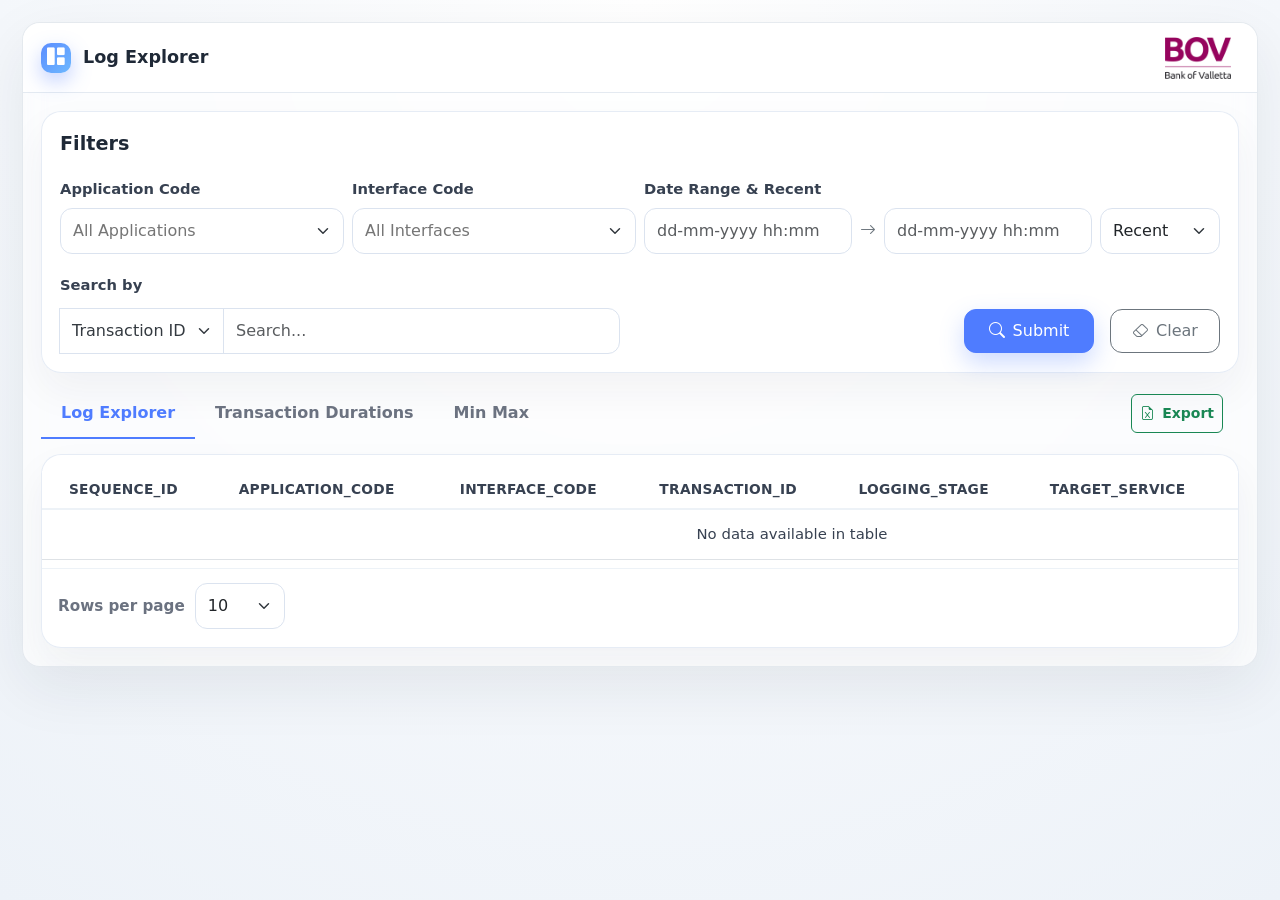
<file: frontend/src/index.html>
<!doctype html>
<html lang="en">
  <head>
    <meta charset="UTF-8" />
    <meta name="viewport" content="width=device-width, initial-scale=1.0" />
    <title>Log Explorer</title>

    <link href="assets/vendor/bootstrap/bootstrap.min.css" rel="stylesheet" />
    <link
      href="assets/vendor/bootstrap-icons/bootstrap-icons.css"
      rel="stylesheet"
    />
    <link
      href="assets/vendor/tom-select/tom-select.bootstrap5.min.css"
      rel="stylesheet"
    />
    <link
      href="assets/vendor/datatables/dataTables.bootstrap5.min.css"
      rel="stylesheet"
    />
    <link rel="stylesheet" href="assets/vendor/flatpickr/flatpickr.min.css" />
    <link rel="stylesheet" href="assets/css/styles.css" />
  </head>
  <body>
    <div class="app-shell">
      <div class="window-frame">
        <header class="topbar">
          <div class="title">
            <span class="logo-dot">
              <i class="bi bi-grid-1x2-fill"></i>
            </span>
            <span>Log Explorer</span>
          </div>

          <div
            class="d-flex align-items-center gap-3 w-100 justify-content-end flex-wrap"
          >
            <!-- <div class="search-box">
              <i class="bi bi-search text-secondary"></i>
              <input id="globalSearch" type="text" placeholder="Search..." />
            </div> -->
            <div class="pe-2" title="admin">
              <img src="assets/images/bov-logo.png" alt="logo" height="42" />
            </div>
          </div>
        </header>

        <main class="content">
          <section class="panel">
            <div class="panel-title">Filters</div>

            <form id="filterForm" autocomplete="off">
              <div class="row g-2 align-items-end">
                <div class="col-12 col-lg-3">
                  <label class="section-label" for="applicationName"
                    >Application Code</label
                  >
                  <select id="applicationName" class="form-select"></select>
                </div>

                <div class="col-12 col-lg-3">
                  <label class="section-label" for="interfaceName"
                    >Interface Code</label
                  >
                  <select
                    id="interfaceName"
                    class="form-select"
                    multiple
                  ></select>
                </div>

                <div class="col-12 col-lg-6">
                  <label class="section-label">Date Range & Recent</label>
                  <div
                    class="d-flex gap-2 align-items-center flex-nowrap date-range-group"
                  >
                    <input
                      id="dateFrom"
                      type="text"
                      class="form-control date-input datetime-picker"
                      placeholder="dd-mm-yyyy hh:mm"
                      inputmode="numeric"
                      autocomplete="off"
                    />
                    <i
                      class="bi bi-arrow-right text-secondary flex-shrink-0"
                    ></i>
                    <input
                      id="dateTo"
                      type="text"
                      class="form-control date-input datetime-picker"
                      placeholder="dd-mm-yyyy hh:mm"
                      inputmode="numeric"
                      autocomplete="off"
                    />
                    <div class="recent-range-wrap">
                      <select id="recentRange" class="form-select">
                        <option value="">Recent</option>
                        <option value="15">15 mins</option>
                        <option value="60">1 hour</option>
                        <option value="1440">24 hours</option>
                        <option value="10080">7 days</option>
                      </select>
                    </div>
                  </div>
                </div>
              </div>

              <div class="row mt-3 g-1 align-items-end">
                <label class="section-label">Search by</label>
                <div
                  class="search-action-container d-flex align-items-center justify-content-between gap-2 flex-nowrap"
                >
                  <div class="d-flex align-items-center flex-grow-1">
                    <div class="input-group search-group">
                      <select id="searchType" class="form-select border-end-0">
                        <option value="transactionId">Transaction ID</option>
                        <option value="loggedMessage">Logged Message</option>
                      </select>
                      <input
                        type="text"
                        id="searchKeyword"
                        class="form-control"
                        placeholder="Search..."
                      />
                    </div>
                  </div>

                  <div class="d-flex align-items-center gap-4">
                    <div
                      id="summaryDisplay"
                      class="d-flex align-items-center gap-4"
                    >
                      <div class="stat-pill success-stat">
                        Success: <span id="successCount">0</span>
                      </div>
                      <div class="stat-pill error-stat">
                        Errors: <span id="errorCount">0</span>
                      </div>
                      <div class="unique-stat">
                        Unique: <span id="uniqueCount">0</span>
                      </div>
                    </div>

                    <div class="btn-group-actions d-flex gap-3">
                      <button
                        id="submitBtn"
                        type="submit"
                        class="btn btn-primary px-3"
                      >
                        <i class="bi bi-search me-2"></i>Submit
                      </button>
                      <button
                        id="clearBtn"
                        type="button"
                        class="btn btn-outline-secondary px-3"
                      >
                        <i class="bi bi-eraser me-2"></i>Clear
                      </button>
                    </div>
                  </div>
                </div>
              </div>
            </form>
          </section>

          <div class="d-flex justify-content-between align-items-center mb-3">
            <ul class="nav nav-tabs border-0 mt-3" id="logTabs" role="tablist">
              <li class="nav-item">
                <button
                  class="nav-link active fw-bold"
                  data-bs-toggle="tab"
                  data-bs-target="#explorerTab"
                  type="button"
                  data-type="EXPLORER"
                >
                  Log Explorer
                </button>
              </li>
              <li class="nav-item">
                <button
                  class="nav-link fw-bold"
                  data-bs-toggle="tab"
                  data-bs-target="#durationTab"
                  type="button"
                  data-type="DURATION"
                >
                  Transaction Durations
                </button>
              </li>
              <li class="nav-item">
                <button
                  class="nav-link fw-bold"
                  data-bs-toggle="tab"
                  data-bs-target="#minmaxTab"
                  type="button"
                  data-type="MINMAX"
                >
                  Min Max
                </button>
              </li>
            </ul>
            <div id="exportContainer" class="pe-3 mt-3">
              <button
                id="exportExcelBtn"
                class="btn btn-outline-success btn-sm d-flex align-items-center gap-2 py-2 export"
                title="Export to CSV"
              >
                <i class="bi bi-file-earmark-excel"></i> Export
              </button>
            </div>
          </div>

          <section class="table-wrap mt-3">
            <div id="tableLoader" class="table-loader-overlay">
              <div class="loader"></div>
            </div>
            <div class="table-scroll-shell">
              <table
                id="logsTable"
                class="table table-hover align-middle mb-0 w-100"
              >
                <thead></thead>
                <tbody id="logsTableBody"></tbody>
              </table>
            </div>

            <div class="table-bottom">
              <!-- <div class="entries" id="entriesText">
                Showing 0-0 of 0 entries
              </div> -->
              <div class="pager" id="pager"></div>
            </div>
          </section>
        </main>
      </div>
    </div>

    <div class="modal fade" id="detailModal" tabindex="-1" aria-hidden="true">
      <div class="modal-dialog modal-lg modal-dialog-centered">
        <div class="modal-content">
          <div
            class="modal-header border-0 pb-0 justify-content-between align-items-center"
          >
            <h5 class="modal-title fw-bold">Log Message</h5>
            <div class="d-flex gap-3 align-items-center fs-5">
              <button id="copyBtn" class="btn btn-sm btn-primary">
                <i class="bi bi-clipboard"></i> Copy
              </button>
              <button
                type="button"
                class="btn-close"
                data-bs-dismiss="modal"
                aria-label="Close"
              ></button>
            </div>
          </div>
          <div class="modal-body">
            <div class="detail-container p-3 bg-light rounded">
              <pre id="modalContent" class="mb-0"></pre>
            </div>
          </div>
        </div>
      </div>
    </div>

    <div class="modal fade" id="chartModal" tabindex="-1" aria-hidden="true">
      <div class="modal-dialog modal-xl modal-dialog-centered">
        <div class="modal-content">
          <div class="modal-header border-0">
            <h5 class="modal-title fw-bold">
              Performance Trend:
              <span id="chartInterfaceTitle" class="text-primary"></span>
            </h5>

            <button
              type="button"
              class="btn-close"
              data-bs-dismiss="modal"
              aria-label="Close"
            ></button>
          </div>

          <div class="modal-body">
            <div class="row g-3 mb-4 p-3 bg-light rounded mx-0 align-items-end">
              <div class="col-md-3">
                <label class="form-label small fw-bold">From Time</label>
                <input
                  type="text"
                  id="chartDateFrom"
                  class="form-control form-control-sm datetime-picker"
                  placeholder="dd-mm-yyyy hh:mm"
                  inputmode="numeric"
                  autocomplete="off"
                />
              </div>

              <div class="col-md-3">
                <label class="form-label small fw-bold">To Time</label>
                <input
                  type="text"
                  id="chartDateTo"
                  class="form-control form-control-sm datetime-picker"
                  placeholder="dd-mm-yyyy hh:mm"
                  inputmode="numeric"
                  autocomplete="off"
                />
              </div>

              <div class="col-md-3">
                <label class="form-label small fw-bold">Interval</label>
                <select id="chartInterval" class="form-select form-select-sm">
                  <option value="10min">10 min</option>
                  <option value="1hr">1 hr</option>
                  <option value="2hr">2 hr</option>
                </select>
              </div>

              <div class="col-md-3">
                <button
                  id="updateChartBtn"
                  class="btn btn-primary btn-sm w-100"
                >
                  <i class="bi bi-arrow-clockwise"></i> Update Trend
                </button>
              </div>
            </div>

            <div class="chart-area">
              <div id="chartStateMessage" class="chart-state-message">
                <div class="empty-state">
                  <i class="bi bi-graph-down fs-1"></i>
                  <div id="chartStateTitle" class="fw-semibold"></div>
                  <small id="chartStateSub"></small>
                </div>
              </div>

              <canvas id="interfaceChart"></canvas>
            </div>
          </div>
        </div>
      </div>
    </div>

    <script src="assets/vendor/jquery/jquery-3.7.1.min.js"></script>
    <script src="assets/vendor/bootstrap/bootstrap.bundle.min.js"></script>
    <script src="assets/vendor/datatables/dataTables.min.js"></script>
    <script src="assets/vendor/datatables/dataTables.bootstrap5.min.js"></script>
    <script src="assets/vendor/tom-select/tom-select.complete.min.js"></script>
    <script src="assets/vendor/flatpickr/flatpickr.min.js"></script>
    <script src="assets/vendor/chartjs/chart.min.js"></script>

    <script src="assets/js/table.js"></script>
    <script src="assets/js/data-fetch.js"></script>
    <script src="assets/js/app.js"></script>
  </body>
</html>
</file>
<file: frontend/src/assets/css/styles.css>
:root {
  --bg: #f4f7fb;
  --card: #ffffff;
  --border: #e8edf4;
  --text: #1f2937;
  --muted: #6b7280;
  --primary: #4f7cff;
  --primary-dark: #3d68eb;
  --success-bg: #e7f7ec;
  --success-text: #177245;
  --danger-bg: #fde8e8;
  --danger-text: #c0392b;
  --warn-bg: #fff4db;
  --warn-text: #a66b00;
  --scroll-track: #eef2f7;
  --scroll-thumb: #c3ccda;
  --scroll-thumb-hover: #9fb3d9;
}


* {
  box-sizing: border-box;
}

html,
body {
  min-height: 100%;
}

body {
  margin: 0;
  background: radial-gradient(
    circle at top,
    #ffffff 0%,
    var(--bg) 58%,
    #edf2f8 100%
  );
  color: var(--text);
  font-family:
    Inter,
    system-ui,
    -apple-system,
    BlinkMacSystemFont,
    "Segoe UI",
    sans-serif;
}

.app-shell {
  min-height: 100vh;
  padding: 22px;
}

.window-frame {
  max-width: 1500px;
  margin: 0 auto;
  border: 1px solid rgba(160, 174, 192, 0.25);
  border-radius: 18px;
  overflow: hidden;
  background: rgba(255, 255, 255, 0.65);
  box-shadow: 0 20px 60px rgba(31, 41, 55, 0.08);
  backdrop-filter: blur(10px);
}

.topbar {
  min-height: 70px;
  display: flex;
  align-items: center;
  justify-content: space-between;
  gap: 16px;
  padding: 0 18px;
  border-bottom: 1px solid rgba(226, 232, 240, 0.9);
  background: rgba(255, 255, 255, 0.8);
}

.topbar .title {
  display: flex;
  align-items: center;
  gap: 12px;
  font-weight: 700;
  font-size: 1.1rem;
  white-space: nowrap;
}

.logo-dot {
  width: 30px;
  height: 30px;
  border-radius: 10px;
  background: linear-gradient(135deg, #5c8dff 0%, #6db8ff 100%);
  display: inline-flex;
  align-items: center;
  justify-content: center;
  color: #fff;
  box-shadow: 0 8px 20px rgba(79, 124, 255, 0.35);
}

.search-box {
  width: min(380px, 45vw);
  background: #fff;
  border: 1px solid var(--border);
  border-radius: 14px;
  padding: 10px 14px;
  display: flex;
  align-items: center;
  gap: 10px;
}

.search-box input {
  border: none;
  outline: none;
  width: 100%;
  font-size: 0.98rem;
  background: transparent;
}

.user-chip {
  width: 38px;
  height: 38px;
  border-radius: 50%;
  background: linear-gradient(135deg, #111827, #6b7280);
  overflow: hidden;
  border: 2px solid #fff;
  box-shadow: 0 6px 18px rgba(17, 24, 39, 0.15);
  flex: 0 0 auto;
  display: flex;
  align-items: center;
  justify-content: center;
}

.user-avatar {
  width: 100%;
  height: 100%;
  object-fit: cover;
  display: block;
}

.content {
  padding: 18px;
}

.panel {
  background: rgba(255, 255, 255, 0.92);
  border: 1px solid rgba(229, 235, 245, 0.95);
  border-radius: 20px;
  box-shadow: 0 18px 40px rgba(30, 41, 59, 0.05);
  padding: 18px;
}

.panel-title {
  font-size: 1.2rem;
  font-weight: 700;
  margin-bottom: 18px;
}

.section-label {
  font-size: 0.92rem;
  font-weight: 600;
  color: #374151;
  margin-bottom: 8px;
}

.form-control,
.form-select {
  border-radius: 12px;
  border-color: #dbe3ef;
  min-height: 46px;
  box-shadow: none;
}

.form-control:focus,
.form-select:focus {
  border-color: rgba(79, 124, 255, 0.45);
  box-shadow: 0 0 0 0.2rem rgba(79, 124, 255, 0.12);
}

.btn-primary {
  background: var(--primary);
  border-color: var(--primary);
  border-radius: 12px;
  min-width: 130px;
  min-height: 44px;
  box-shadow: 0 10px 24px rgba(79, 124, 255, 0.28);
}

.btn-primary:hover {
  background: var(--primary-dark);
  border-color: var(--primary-dark);
}

.btn-outline-secondary {
  border-radius: 12px;
  min-width: 110px;
  min-height: 44px;
}

.datetime-picker,
.flatpickr-alt-input {
  width: 100%;
}

.flatpickr-alt-input[readonly] {
  background-color: #fff;
  cursor: pointer;
}

.flatpickr-calendar {
  z-index: 2000;
}

/* =========================================
   Flatpickr Custom Theme
========================================= */

.flatpickr-day.selected,
.flatpickr-day.startRange,
.flatpickr-day.endRange,
.flatpickr-day.selected:hover,
.flatpickr-day.startRange:hover,
.flatpickr-day.endRange:hover {
  background: #4f7cff !important;
  border-color: #4f7cff !important;
  color: #fff !important;
}

.flatpickr-day.today {
  border-color: #4f7cff;
}

.flatpickr-day.today:hover {
  background: #4f7cff;
  color: #fff;
}

.flatpickr-time input:hover,
.flatpickr-time .flatpickr-am-pm:hover,
.flatpickr-time input:focus,
.flatpickr-time .flatpickr-am-pm:focus {
  background: rgba(79, 124, 255, 0.12);
}

.table-wrap {
  position: relative; /* positionrelative for loader */
  margin-top: 18px;
  background: rgba(255, 255, 255, 0.96);
  border: 1px solid rgba(229, 235, 245, 0.95);
  border-radius: 20px;
  box-shadow: 0 18px 40px rgba(30, 41, 59, 0.05);
}

.table {
  margin-bottom: 0;
  vertical-align: middle;
}

.table thead th {
  background: #fafbfd;
  color: #374151;
  font-size: 0.86rem;
  letter-spacing: 0.02em;
  text-transform: uppercase;
  border-bottom: 1px solid #edf2f7;
  white-space: nowrap;
}

.table tbody td {
  font-size: 0.93rem;
  color: #374151;
  border-top: 1px solid #edf2f7;
  vertical-align: middle;
}

.badge-soft-success,
.badge-soft-danger,
.badge-soft-warning {
  padding: 0.45rem 0.7rem;
  border-radius: 999px;
  font-weight: 700;
  font-size: 0.8rem;
  display: inline-flex;
  align-items: center;
  gap: 6px;
}

.badge-soft-success {
  background: var(--success-bg);
  color: var(--success-text);
}

.badge-soft-danger {
  background: var(--danger-bg);
  color: var(--danger-text);
}

.badge-soft-warning {
  background: var(--warn-bg);
  color: var(--warn-text);
}

.status-link {
  color: #4f7cff;
  text-decoration: none;
  font-weight: 600;
}

.muted {
  color: var(--muted);
}

.table-bottom {
  display: flex;
  align-items: center;
  justify-content: space-between;
  gap: 12px;
  padding: 14px 16px 18px;
  border-top: 1px solid #edf2f7;
  flex-wrap: wrap;
}

.entries {
  color: var(--muted);
  font-size: 0.95rem;
}

.page-size-control {
  display: flex;
  align-items: center;
  gap: 10px;
  flex-wrap: wrap;
}

.page-size-label {
  color: var(--muted);
  font-size: 0.95rem;
  font-weight: 600;
}

.page-size-select {
  width: auto;
  min-width: 90px;
}

.pager {
  display: flex;
  align-items: center;
  gap: 6px;
  flex-wrap: wrap;
}

.pager button {
  min-width: 42px;
  height: 38px;
  border: 1px solid #dbe3ef;
  background: #fff;
  color: #374151;
  border-radius: 10px;
  padding: 0 12px;
  font-weight: 600;
  cursor: pointer;
  transition: all 0.2s ease;
}

.pager button:hover:not(:disabled) {
  border-color: #b9c7dd;
  background: #f8fbff;
}

.pager button.active {
  background: var(--primary);
  color: #fff;
  border-color: var(--primary);
  opacity: 1;
  box-shadow: 0 10px 24px rgba(79, 124, 255, 0.28);
}

.pager button:disabled:not(.active) {
  opacity: 0.5;
  cursor: not-allowed;
  pointer-events: none;
}

.pager button.active:disabled {
  opacity: 1;
  cursor: default;
  pointer-events: none;
}

.pager-ellipsis {
  min-width: 28px;
  height: 38px;
  display: inline-flex;
  align-items: center;
  justify-content: center;
  color: var(--muted);
  font-weight: 700;
}

.mini-avatar {
  width: 24px;
  height: 24px;
  border-radius: 50%;
  margin-right: 8px;
  vertical-align: middle;
  object-fit: cover;
  border: 1px solid #e5e7eb;
}

.pill-filter {
  display: flex;
  align-items: center;
  gap: 10px;
  margin-top: 10px;
}

.pill-filter .form-select {
  width: 220px;
}

.fixed-width {
  width: 100%;
  max-width: 220px; /* match your date range width */
}

.date-range-group {
  width: 100%;
  min-width: 0;
  display: flex;
  align-items: center;
  flex-wrap: nowrap;
  gap: 8px;
}

.date-range-group .date-input {
  flex: 1 1 0;
  min-width: 0;
}

.recent-range-wrap {
  flex: 0 1 120px;
  min-width: 80px;
}

#recentRange {
  width: 100%;
}

.dataTables_wrapper .dataTables_info,
.dataTables_wrapper .dataTables_length,
.dataTables_wrapper .dataTables_filter,
.dataTables_wrapper .dataTables_paginate {
  display: none !important;
}

/* Modal styling */
#detailModal .modal-content {
  border-radius: 20px;
  border: none;
  box-shadow: 0 20px 60px rgba(31, 41, 55, 0.15);
}

#detailModal .detail-container {
  background: #f9fafb;
  padding: 1.5rem;
  border-radius: 12px;
  position: relative;
  border: 1px solid var(--border);
}

#detailModal pre {
  margin: 0;
  white-space: pre-wrap;
  word-break: break-all;
  font-family: "SFMono-Regular", Consolas, "Liberation Mono", Menlo, monospace;
  font-size: 0.9rem;
  color: var(--text);
  max-height: 400px;
  overflow-y: auto;
}

.modal-header {
  display: flex;
  justify-content: space-between;
  padding-right: 30px;
  padding-left: 30px;
}

.model-nav {
  display: flex;
  justify-content: center;
  align-items: center;
  gap: 30px;
}

/* Fixed table layout */
#logsTable {
  table-layout: fixed;
  min-width: 1500px;
}

/* Base cells */
#logsTable th,
#logsTable td {
  overflow: hidden;
  vertical-align: middle;
  text-align: center;
  padding: 0.85rem 0.9rem;
}

/* 1. Sequence ID */
#logsTable th:nth-child(1),
#logsTable td:nth-child(1) {
  width: 120px;
  min-width: 120px;
  text-align: center;
  white-space: nowrap;
  font-variant-numeric: tabular-nums;
}

/* 2. Interface Code */
#logsTable th:nth-child(2),
#logsTable td:nth-child(2) {
  width: 180px;
  min-width: 180px;
}

/* 3. Application Code */
#logsTable th:nth-child(3),
#logsTable td:nth-child(3) {
  width: 180px;
  min-width: 180px;
}

/* 4. Transaction ID */
/* #logsTable th:nth-child(4), */
#logsTable td:nth-child(4) {
  width: 260px;
  min-width: 260px;
  /* text-align: left; */
  vertical-align: top;
}

.txn-id-wrap {
  display: block;
  width: 100%;
  white-space: normal;
  overflow-wrap: anywhere;
  word-break: break-word;
  line-height: 1.35;
  /* font-family: "SFMono-Regular", Consolas, "Liberation Mono", Menlo, monospace; */
  font-size: 0.88rem;
}

/* 5. Logging Stage */
#logsTable th:nth-child(5),
#logsTable td:nth-child(5) {
  width: 160px;
  min-width: 160px;
}

/* 6. Target Service */
#logsTable th:nth-child(6),
#logsTable td:nth-child(6) {
  width: 180px;
  min-width: 180px;
}

/* 7. Log Time */
#logsTable th:nth-child(7),
#logsTable td:nth-child(7) {
  width: 190px;
  min-width: 190px;
  white-space: nowrap;
}

/* 8. Logged Message */
/* #logsTable th:nth-child(8), */
#logsTable td:nth-child(8) {
  width: 420px;
  min-width: 420px;
  text-align: left;
}

.seq-id {
  display: inline-block;
  min-width: 72px;
  text-align: center;
  font-weight: 600;
  font-variant-numeric: tabular-nums;
}

/* ===== Duration Table Styling ===== */

.duration-view #logsTable th:nth-child(1),
.duration-view #logsTable td:nth-child(1) {
  width: 180px;
}

.duration-view #logsTable th:nth-child(2),
.duration-view #logsTable td:nth-child(2) {
  width: 180px;
}

.duration-view #logsTable th:nth-child(3),
.duration-view #logsTable td:nth-child(3) {
  width: 260px;
  text-align: left;
}

.duration-view #logsTable th:nth-child(4),
.duration-view #logsTable td:nth-child(4) {
  width: 160px;
}

.duration-view #logsTable th:nth-child(5),
.duration-view #logsTable td:nth-child(5),
.duration-view #logsTable th:nth-child(6),
.duration-view #logsTable td:nth-child(6) {
  width: 190px;
}

.duration-view #logsTable th:nth-child(7),
.duration-view #logsTable td:nth-child(7) {
  width: 120px;
}

/* ===== MINMAX Table Styling ===== */
.minmax-view #logsTable {
  table-layout: fixed;
  width: 100%;
  min-width: 0;
}

.minmax-view #logsTable th,
.minmax-view #logsTable td {
  text-align: center;
  vertical-align: middle;
}

.minmax-view #logsTable th:nth-child(1),
.minmax-view #logsTable td:nth-child(1),
.minmax-view #logsTable th:nth-child(2),
.minmax-view #logsTable td:nth-child(2),
.minmax-view #logsTable th:nth-child(3),
.minmax-view #logsTable td:nth-child(3),
.minmax-view #logsTable th:nth-child(4),
.minmax-view #logsTable td:nth-child(4),
.minmax-view #logsTable th:nth-child(5),
.minmax-view #logsTable td:nth-child(5) {
  width: 120px;
  min-width: 120px;
  text-align: center;
  white-space: nowrap;
  font-variant-numeric: tabular-nums;
}

.truncate-cell {
  display: block;
  width: 100%;
  max-width: 100%;
  white-space: nowrap;
  overflow: hidden;
  text-overflow: ellipsis;
  cursor: pointer;
  padding: 4px 0;
  text-align: left;
  line-height: 1.4;
  transition: color 0.2s ease;
}

.truncate-cell:hover {
  color: var(--primary);
  text-decoration: underline;
}

/* Table scroll */
.table-scroll-shell {
  width: 100%;
}

.dataTables_wrapper .dataTables_scroll {
  width: 100%;
}

.dataTables_wrapper .dataTables_scrollBody {
  overflow-x: auto !important;
  overflow-y: hidden !important;
  -webkit-overflow-scrolling: touch;
}

.dataTables_wrapper .dataTables_scrollHead,
.dataTables_wrapper .dataTables_scrollFoot {
  overflow: hidden !important;
}

.table-scroll-shell,
.dataTables_wrapper .dataTables_scrollBody,
#detailModal pre {
  scrollbar-gutter: stable;
}

@supports (scrollbar-width: thin) {
  .table-scroll-shell,
  .dataTables_wrapper .dataTables_scrollBody,
  #detailModal pre {
    scrollbar-width: thin;
    scrollbar-color: var(--scroll-thumb) var(--scroll-track);
  }
}

.table-scroll-shell::-webkit-scrollbar,
.dataTables_wrapper .dataTables_scrollBody::-webkit-scrollbar,
#detailModal pre::-webkit-scrollbar {
  height: 8px;
  width: 8px;
}

.table-scroll-shell::-webkit-scrollbar-track,
.dataTables_wrapper .dataTables_scrollBody::-webkit-scrollbar-track,
#detailModal pre::-webkit-scrollbar-track {
  background: var(--scroll-track);
  border-radius: 10px;
}

.table-scroll-shell::-webkit-scrollbar-thumb,
.dataTables_wrapper .dataTables_scrollBody::-webkit-scrollbar-thumb,
#detailModal pre::-webkit-scrollbar-thumb {
  background: var(--scroll-thumb);
  border-radius: 10px;
}

.table-scroll-shell::-webkit-scrollbar-thumb:hover,
.dataTables_wrapper .dataTables_scrollBody::-webkit-scrollbar-thumb:hover,
#detailModal pre::-webkit-scrollbar-thumb:hover {
  background: var(--scroll-thumb-hover);
}

@media (max-width: 992px) {
  .search-box {
    width: 100%;
  }

  .topbar {
    height: auto;
    padding: 14px 16px;
    flex-wrap: wrap;
  }

  .content {
    padding: 14px;
  }

  .pill-filter .form-select {
    width: 100%;
  }

  .table-bottom {
    align-items: flex-start;
  }

  .page-size-control {
    width: 100%;
  }
}

/* Base styling for the pill badge */
.badge-pill-custom {
  display: inline-block;
  padding: 4px 16px;
  border-radius: 50px;
  font-weight: 700;
  font-size: 11px;
  text-align: center;
  min-width: 85px;
  text-transform: uppercase;
  letter-spacing: 0.05em;
  box-shadow: 0 2px 4px rgba(0, 0, 0, 0.05);
}

/* Success style: Light green background with Dark green text */
.badge-pill-success {
  background-color: #d1e7dd;
  border: 1px solid #a3cfbb;
  color: #0f5132 !important; /* Deep Green Font */
}

/* Danger style: Light red background with Dark red text */
.badge-pill-danger {
  background-color: #f8d7da;
  border: 1px solid #f1aeb5;
  color: #842029 !important; /* Deep Red Font */
}

.stat-pill {
  display: flex;
  align-items: center;
  padding: 5px 12px;
  border-radius: 50px;
  font-size: 13px;
  font-weight: 600;
  white-space: nowrap; /* Prevents wrapping to a second line */
}

/* Tonal Success Style */
.success-stat {
  background-color: #d1e7dd;
  color: #0f5132;
  border: 1px solid #a3cfbb;
}

/* Tonal Error Style */
.error-stat {
  background-color: #f8d7da;
  color: #842029;
  border: 1px solid #f1aeb5;
}

.hidden-summary {
  display: none !important;
}

#summaryDisplay div {
  font-size: 14px;
}

#summaryDisplay span {
  margin-left: 5px;
  font-weight: 800; /* Makes the number stand out */
}

/* Container to force single line */
.search-action-container {
  background: #ffffff;
  /* padding: 10px; */
  border-radius: 8px;
  /* border: 1px solid var(--border); */
}

.search-group {
  max-width: 560px; /* Adjust based on your preference */
}

/* Matching the "Beautiful" Pill look from before */
.stat-pill {
  display: flex;
  align-items: center;
  padding: 6px 14px;
  border-radius: 50px;
  font-size: 12px;
  font-weight: 700;
  white-space: nowrap;
}

.success-stat {
  background-color: #d1e7dd;
  color: #0f5132;
  border: 1px solid #a3cfbb;
}
.error-stat {
  background-color: #f8d7da;
  color: #842029;
  border: 1px solid #f1aeb5;
}
.unique-stat {
  background-color: #f8f6d7;
  color: #7a8420;
  border: 1px solid #f0f1ae;
}

/* Ensure the input group looks seamless */
.search-group .form-select {
  border-top-right-radius: 0;
  border-bottom-right-radius: 0;
  border-right: none;
}

.search-group .form-control {
  border-top-left-radius: 0;
  border-bottom-left-radius: 0;
}

.stat-pill {
  cursor: pointer;
  transition:
    transform 0.1s ease,
    filter 0.2s ease;
  user-select: none;
}

.stat-pill:hover {
  filter: brightness(0.95);
  transform: translateY(-1px);
}

.stat-pill:active {
  transform: translateY(0);
}

.unique-stat {
  display: flex;
  align-items: center;
  padding: 5px 12px;
  border-radius: 50px;
  font-size: 13px;
  font-weight: 600;
  white-space: nowrap;
}

/* The background overlay that appears during loading */
.table-loader-overlay {
  position: absolute;
  top: 0;
  left: 0;
  width: 100%;
  height: 100%;
  background: rgba(255, 255, 255, 0.7); /* Translucent background */
  backdrop-filter: blur(1px); /* Optional soft blur */
  display: none; /* Controlled by JS (flex when visible) */
  align-items: center;
  justify-content: center;
  z-index: 1000;
  border-radius: 8px;
}

/* YOUR CUSTOM LOADER */
.loader {
  width: 50px;
  aspect-ratio: 1;
  border-radius: 50%;
  background:
    radial-gradient(farthest-side, #4f7cff 94%, #0000) top/8px 8px no-repeat,
    conic-gradient(#0000 30%, #4f7cff);
  -webkit-mask: radial-gradient(farthest-side, #0000 calc(100% - 8px), #000 0);
  animation: l13 1s infinite linear;
}

@keyframes l13 {
  100% {
    transform: rotate(1turn);
  }
}

.nav-tabs .nav-link {
  color: var(--muted);
  border: none;
  padding: 10px 20px;
  border-bottom: 3px solid transparent;
}

.nav-tabs .nav-link.active {
  color: var(--primary);
  background: transparent;
  border-bottom: 3px solid var(--primary);
}

.nav-tabs .nav-link:hover {
  border-color: transparent;
  color: var(--primary);
}

.row-error-bg {
  --bs-table-bg: #f8d7da !important;
  border: 1px solid #f1aeb5;
}

.table-hover tbody tr.row-error-bg:hover {
  --bs-table-bg: #f5c6cb !important;
}

.interface-trend-link:hover {
  text-decoration: underline;
  color: #3d68eb;
  cursor: pointer;
}

.chart-area {
  position: relative;
  height: 400px;
  width: 100%;
}

.chart-area canvas {
  width: 100% !important;
  height: 100% !important;
}

.chart-state-message {
  position: absolute;
  inset: 0;
  display: none;
  align-items: center;
  justify-content: center;
  z-index: 10;
  font-size: 14px;
  color: var(--muted);
  pointer-events: none;
  text-align: center;
  padding: 1rem;
}

.empty-state {
  display: flex;
  flex-direction: column;
  align-items: center;
  gap: 6px;
  color: #6b7280;
}

.empty-state i {
  font-size: 26px;
  opacity: 0.7;
}

.empty-state small {
  font-size: 12px;
  opacity: 0.8;
}

/* vertical scroll. */
/* Keep Tom Select multi-select from expanding too much */
/* Limit Tom Select multi-value height */
/* .ts-control {
  max-height: 40px;       
  overflow-y: auto;
  align-items: flex-start; 
}

.ts-control::-webkit-scrollbar {
  width: 6px;
}
.ts-control::-webkit-scrollbar-thumb {
  background: #c1c1c1;
  border-radius: 6px;
} */

/* Force Tom Select to stay in ONE line */
.ts-control {
  display: flex;
  flex-wrap: nowrap; /* 🚫 no wrapping */
  overflow-x: auto; /* 👉 horizontal scroll */
  overflow-y: hidden;
  white-space: nowrap;
  max-height: 46px; /* match input height */
  align-items: center;
}

/* Keep chips from shrinking */
.ts-control .item {
  flex: 0 0 auto;
}

/* Optional: smoother scroll look */
.ts-control::-webkit-scrollbar {
  height: 6px;
}
.ts-control::-webkit-scrollbar-thumb {
  background: #c1c1c1;
  border-radius: 6px;
}

/* Add to styles.css */
.nav-tabs .nav-link {
  border: none;
  color: var(--muted);
  font-weight: 500;
  padding: 12px 20px;
}

.nav-tabs .nav-link.active {
  color: var(--primary);
  border-bottom: 2px solid var(--primary);
  background: transparent;
}

#exportExcelBtn {
  border-radius: 6px;
  font-weight: 600;
  transition: all 0.2s;
}

#exportExcelBtn:hover {
  background-color: #198754;
  color: white;
}

.export {
  border-radius: 12px;
}

#modalContent {
  white-space: pre-wrap;
  word-break: break-all;
}

#searchBtn:disabled {
  cursor: not-allowed;
  opacity: 0.6;
}



.dataTables_wrapper .dataTables_scrollBody table {
  margin-bottom: 0 !important;
}
</file>
<file: frontend/src/assets/vendor/tom-select/tom-select.bootstrap5.min.css>
.ts-control{border:1px solid var(--bs-border-color);border-radius:var(--bs-border-radius);box-shadow:none;box-sizing:border-box;flex-wrap:wrap;overflow:hidden;padding:.375rem .75rem;position:relative;width:100%;z-index:1}.ts-wrapper.multi.has-items .ts-control{padding:calc(.375rem - 1px) .75rem calc(.375rem - 4px)}.full .ts-control{background-color:var(--bs-body-bg)}.disabled .ts-control,.disabled .ts-control *{cursor:default!important}.focus .ts-control{box-shadow:none}.ts-control>*{display:inline-block;vertical-align:baseline}.ts-wrapper.multi .ts-control>div{background:#efefef;border:0 solid #dee2e6;color:#343a40;cursor:pointer;margin:0 3px 3px 0;padding:1px 5px}.ts-wrapper.multi .ts-control>div.active{background:#0d6efd;border:0 solid transparent;color:#fff}.ts-wrapper.multi.disabled .ts-control>div,.ts-wrapper.multi.disabled .ts-control>div.active{background:#fff;border:0 solid #fff;color:#878787}.ts-control>input{background:none!important;border:0!important;box-shadow:none!important;display:inline-block!important;flex:1 1 auto;line-height:inherit!important;margin:0!important;max-height:none!important;max-width:100%!important;min-height:0!important;min-width:7rem;padding:0!important;text-indent:0!important;-webkit-user-select:auto!important;-moz-user-select:auto!important;-ms-user-select:auto!important;user-select:auto!important}.ts-control>input::-ms-clear{display:none}.ts-control>input:focus{outline:none!important}.has-items .ts-control>input{margin:0 4px!important}.ts-control.rtl{text-align:right}.ts-control.rtl.single .ts-control:after{left:calc(.75rem + 5px);right:auto}.ts-control.rtl .ts-control>input{margin:0 4px 0 -2px!important}.disabled .ts-control{background-color:var(--bs-secondary-bg);opacity:.5}.input-hidden .ts-control>input{left:-10000px;opacity:0;position:absolute}.ts-dropdown{background:var(--bs-body-bg);border:1px solid #d0d0d0;border-radius:0 0 var(--bs-border-radius) var(--bs-border-radius);border-top:0;box-shadow:0 1px 3px rgba(0,0,0,.1);box-sizing:border-box;left:0;margin:.25rem 0 0;position:absolute;top:100%;width:100%;z-index:10}.ts-dropdown [data-selectable]{cursor:pointer;overflow:hidden}.ts-dropdown [data-selectable] .highlight{background:rgba(255,237,40,.4);border-radius:1px}.ts-dropdown .create,.ts-dropdown .no-results,.ts-dropdown .optgroup-header,.ts-dropdown .option{padding:3px .75rem}.ts-dropdown .option,.ts-dropdown [data-disabled],.ts-dropdown [data-disabled] [data-selectable].option{cursor:inherit;opacity:.5}.ts-dropdown [data-selectable].option{cursor:pointer;opacity:1}.ts-dropdown .optgroup:first-child .optgroup-header{border-top:0}.ts-dropdown .optgroup-header{background:var(--bs-body-bg);color:#6c757d;cursor:default}.ts-dropdown .active{background-color:var(--bs-tertiary-bg)}.ts-dropdown .active,.ts-dropdown .active.create{color:var(--bs-body-color)}.ts-dropdown .create{color:rgba(52,58,64,.5)}.ts-dropdown .spinner{display:inline-block;height:30px;margin:3px .75rem;width:30px}.ts-dropdown .spinner:after{animation:lds-dual-ring 1.2s linear infinite;border-color:#d0d0d0 transparent;border-radius:50%;border-style:solid;border-width:5px;content:" ";display:block;height:24px;margin:3px;width:24px}@keyframes lds-dual-ring{0%{transform:rotate(0deg)}to{transform:rotate(1turn)}}.ts-dropdown-content{max-height:200px;overflow:hidden auto;scroll-behavior:smooth}.ts-wrapper.plugin-drag_drop .ts-dragging{color:transparent!important}.ts-wrapper.plugin-drag_drop .ts-dragging>*{visibility:hidden!important}.plugin-checkbox_options:not(.rtl) .option input{margin-right:.5rem}.plugin-checkbox_options.rtl .option input{margin-left:.5rem}.plugin-clear_button{--ts-pr-clear-button:1em}.plugin-clear_button .clear-button{background:transparent!important;cursor:pointer;margin-right:0!important;opacity:0;position:absolute;right:calc(.75rem - 5px);top:50%;transform:translateY(-50%);transition:opacity .5s}.plugin-clear_button.form-select .clear-button,.plugin-clear_button.single .clear-button{right:max(var(--ts-pr-caret),.75rem)}.plugin-clear_button.focus.has-items .clear-button,.plugin-clear_button:not(.disabled):hover.has-items .clear-button{opacity:1}.ts-wrapper .dropdown-header{background:color-mix(var(--bs-body-bg),#d0d0d0,85%);border-bottom:1px solid #d0d0d0;border-radius:var(--bs-border-radius) var(--bs-border-radius) 0 0;padding:6px .75rem;position:relative}.ts-wrapper .dropdown-header-close{color:#343a40;font-size:20px!important;line-height:20px;margin-top:-12px;opacity:.4;position:absolute;right:.75rem;top:50%}.ts-wrapper .dropdown-header-close:hover{color:#000}.plugin-dropdown_input.focus.dropdown-active .ts-control{border:1px solid var(--bs-border-color);box-shadow:none;box-shadow:var(--bs-box-shadow-inset)}.plugin-dropdown_input .dropdown-input{background:transparent;border:solid #d0d0d0;border-width:0 0 1px;box-shadow:none;display:block;padding:.375rem .75rem;width:100%}.plugin-dropdown_input.focus .ts-dropdown .dropdown-input{border-color:#86b7fe;box-shadow:0 0 0 .25rem rgba(13,110,253,.25);outline:0}.plugin-dropdown_input .items-placeholder{border:0!important;box-shadow:none!important;width:100%}.plugin-dropdown_input.dropdown-active .items-placeholder,.plugin-dropdown_input.has-items .items-placeholder{display:none!important}.ts-wrapper.plugin-input_autogrow.has-items .ts-control>input{min-width:0}.ts-wrapper.plugin-input_autogrow.has-items.focus .ts-control>input{flex:none;min-width:4px}.ts-wrapper.plugin-input_autogrow.has-items.focus .ts-control>input::-ms-input-placeholder{color:transparent}.ts-wrapper.plugin-input_autogrow.has-items.focus .ts-control>input::placeholder{color:transparent}.ts-dropdown.plugin-optgroup_columns .ts-dropdown-content{display:flex}.ts-dropdown.plugin-optgroup_columns .optgroup{border-right:1px solid #f2f2f2;border-top:0;flex-basis:0;flex-grow:1;min-width:0}.ts-dropdown.plugin-optgroup_columns .optgroup:last-child{border-right:0}.ts-dropdown.plugin-optgroup_columns .optgroup:before{display:none}.ts-dropdown.plugin-optgroup_columns .optgroup-header{border-top:0}.ts-wrapper.plugin-remove_button .item{align-items:center;display:inline-flex}.ts-wrapper.plugin-remove_button .item .remove{border-radius:0 2px 2px 0;box-sizing:border-box;color:inherit;display:inline-block;padding:0 5px;text-decoration:none;vertical-align:middle}.ts-wrapper.plugin-remove_button .item .remove:hover{background:rgba(0,0,0,.05)}.ts-wrapper.plugin-remove_button.disabled .item .remove:hover{background:none}.ts-wrapper.plugin-remove_button .remove-single{font-size:23px;position:absolute;right:0;top:0}.ts-wrapper.plugin-remove_button:not(.rtl) .item{padding-right:0!important}.ts-wrapper.plugin-remove_button:not(.rtl) .item .remove{border-left:1px solid #dee2e6;margin-left:5px}.ts-wrapper.plugin-remove_button:not(.rtl) .item.active .remove{border-left-color:transparent}.ts-wrapper.plugin-remove_button:not(.rtl).disabled .item .remove{border-left-color:#fff}.ts-wrapper.plugin-remove_button.rtl .item{padding-left:0!important}.ts-wrapper.plugin-remove_button.rtl .item .remove{border-right:1px solid #dee2e6;margin-right:5px}.ts-wrapper.plugin-remove_button.rtl .item.active .remove{border-right-color:transparent}.ts-wrapper.plugin-remove_button.rtl.disabled .item .remove{border-right-color:#fff}:root{--ts-pr-clear-button:0;--ts-pr-caret:0;--ts-pr-min:.75rem}.ts-wrapper.single .ts-control,.ts-wrapper.single .ts-control input{cursor:pointer}.ts-control:not(.rtl){padding-right:max(var(--ts-pr-min),var(--ts-pr-clear-button) + var(--ts-pr-caret))!important}.ts-control.rtl{padding-left:max(var(--ts-pr-min),var(--ts-pr-clear-button) + var(--ts-pr-caret))!important}.ts-wrapper{position:relative}.ts-control,.ts-control input,.ts-dropdown{color:#343a40;font-family:inherit;font-size:inherit;line-height:1.5}.ts-control,.ts-wrapper.single.input-active .ts-control{background:var(--bs-body-bg);cursor:text}.ts-hidden-accessible{clip:rect(0 0 0 0)!important;border:0!important;-webkit-clip-path:inset(50%)!important;clip-path:inset(50%)!important;overflow:hidden!important;padding:0!important;position:absolute!important;white-space:nowrap!important;width:1px!important}.ts-dropdown,.ts-dropdown.form-control,.ts-dropdown.form-select{background:var(--bs-body-bg);border:1px solid var(--bs-border-color-translucent);border-radius:.375rem;box-shadow:0 6px 12px rgba(0,0,0,.175);height:auto;padding:0;z-index:1000}.ts-dropdown .optgroup-header{font-size:.875rem;line-height:1.5}.ts-dropdown .optgroup:first-child:before{display:none}.ts-dropdown .optgroup:before{border-top:1px solid var(--bs-border-color-translucent);content:" ";display:block;height:0;margin:.5rem -.75rem;overflow:hidden}.ts-dropdown .create{padding-left:.75rem}.ts-dropdown-content{padding:5px 0}.ts-control{align-items:center;display:flex;transition:border-color .15s ease-in-out,box-shadow .15s ease-in-out}@media (prefers-reduced-motion:reduce){.ts-control{transition:none}}.focus .ts-control{border-color:#86b7fe;box-shadow:0 0 0 .25rem rgba(13,110,253,.25);outline:0}.ts-control .item{align-items:center;display:flex}.ts-wrapper.is-invalid,.was-validated .invalid,.was-validated :invalid+.ts-wrapper{border-color:var(--bs-form-invalid-color)}.ts-wrapper.is-invalid:not(.single),.was-validated .invalid:not(.single),.was-validated :invalid+.ts-wrapper:not(.single){background-image:url("data:image/svg+xml;charset=utf-8,%3Csvg xmlns='http://www.w3.org/2000/svg' width='12' height='12' fill='none' stroke='%23dc3545'%3E%3Ccircle cx='6' cy='6' r='4.5'/%3E%3Cpath stroke-linejoin='round' d='M5.8 3.6h.4L6 6.5z'/%3E%3Ccircle cx='6' cy='8.2' r='.6' fill='%23dc3545' stroke='none'/%3E%3C/svg%3E");background-position:right calc(.375em + .1875rem) center;background-repeat:no-repeat;background-size:calc(.75em + .375rem) calc(.75em + .375rem)}.ts-wrapper.is-invalid.single,.was-validated .invalid.single,.was-validated :invalid+.ts-wrapper.single{background-image:url("data:image/svg+xml;charset=utf-8,%3Csvg xmlns='http://www.w3.org/2000/svg' viewBox='0 0 16 16'%3E%3Cpath fill='none' stroke='%23343a40' stroke-linecap='round' stroke-linejoin='round' stroke-width='2' d='m2 5 6 6 6-6'/%3E%3C/svg%3E"),url("data:image/svg+xml;charset=utf-8,%3Csvg xmlns='http://www.w3.org/2000/svg' width='12' height='12' fill='none' stroke='%23dc3545'%3E%3Ccircle cx='6' cy='6' r='4.5'/%3E%3Cpath stroke-linejoin='round' d='M5.8 3.6h.4L6 6.5z'/%3E%3Ccircle cx='6' cy='8.2' r='.6' fill='%23dc3545' stroke='none'/%3E%3C/svg%3E");background-position:right .75rem center,center right 2.25rem;background-repeat:no-repeat;background-size:16px 12px,calc(.75em + .375rem) calc(.75em + .375rem)}.ts-wrapper.is-invalid.focus .ts-control,.was-validated .invalid.focus .ts-control,.was-validated :invalid+.ts-wrapper.focus .ts-control{border-color:var(--bs-form-invalid-color);box-shadow:0 0 0 .25rem rgba(var(--bs-form-invalid-color),.25)}.ts-wrapper.is-valid,.was-validated .valid,.was-validated :valid+.ts-wrapper{border-color:var(--bs-form-valid-color)}.ts-wrapper.is-valid:not(.single),.was-validated .valid:not(.single),.was-validated :valid+.ts-wrapper:not(.single){background-image:url("data:image/svg+xml;charset=utf-8,%3Csvg xmlns='http://www.w3.org/2000/svg' viewBox='0 0 8 8'%3E%3Cpath fill='%23198754' d='M2.3 6.73.6 4.53c-.4-1.04.46-1.4 1.1-.8l1.1 1.4 3.4-3.8c.6-.63 1.6-.27 1.2.7l-4 4.6c-.43.5-.8.4-1.1.1z'/%3E%3C/svg%3E");background-position:right calc(.375em + .1875rem) center;background-repeat:no-repeat;background-size:calc(.75em + .375rem) calc(.75em + .375rem)}.ts-wrapper.is-valid.single,.was-validated .valid.single,.was-validated :valid+.ts-wrapper.single{background-image:url("data:image/svg+xml;charset=utf-8,%3Csvg xmlns='http://www.w3.org/2000/svg' viewBox='0 0 16 16'%3E%3Cpath fill='none' stroke='%23343a40' stroke-linecap='round' stroke-linejoin='round' stroke-width='2' d='m2 5 6 6 6-6'/%3E%3C/svg%3E"),url("data:image/svg+xml;charset=utf-8,%3Csvg xmlns='http://www.w3.org/2000/svg' viewBox='0 0 8 8'%3E%3Cpath fill='%23198754' d='M2.3 6.73.6 4.53c-.4-1.04.46-1.4 1.1-.8l1.1 1.4 3.4-3.8c.6-.63 1.6-.27 1.2.7l-4 4.6c-.43.5-.8.4-1.1.1z'/%3E%3C/svg%3E");background-position:right .75rem center,center right 2.25rem;background-repeat:no-repeat;background-size:16px 12px,calc(.75em + .375rem) calc(.75em + .375rem)}.ts-wrapper.is-valid.focus .ts-control,.was-validated .valid.focus .ts-control,.was-validated :valid+.ts-wrapper.focus .ts-control{border-color:var(--bs-form-valid-color);box-shadow:0 0 0 .25rem rgba(var(--bs-form-valid-color),.25)}.ts-wrapper{display:flex;min-height:calc(1.5em + .75rem + var(--bs-border-width)*2)}.input-group-sm>.ts-wrapper,.ts-wrapper.form-control-sm,.ts-wrapper.form-select-sm{min-height:calc(1.5em + .5rem + var(--bs-border-width)*2)}.input-group-sm>.ts-wrapper .ts-control,.ts-wrapper.form-control-sm .ts-control,.ts-wrapper.form-select-sm .ts-control{border-radius:var(--bs-border-radius-sm);font-size:.875rem}.input-group-sm>.ts-wrapper.has-items .ts-control,.ts-wrapper.form-control-sm.has-items .ts-control,.ts-wrapper.form-select-sm.has-items .ts-control{font-size:.875rem;padding-bottom:0}.input-group-sm>.ts-wrapper.multi.has-items .ts-control,.ts-wrapper.form-control-sm.multi.has-items .ts-control,.ts-wrapper.form-select-sm.multi.has-items .ts-control{padding-top:calc(.75em - .40625rem + var(--bs-border-width)*2/2 - (var(--bs-border-width) + 1px)*2/2)!important}.ts-wrapper.multi.has-items .ts-control{--ts-pr-min:calc(0.75rem - 5px);padding-left:calc(.75rem - 5px)}.ts-wrapper.multi .ts-control>div{border-radius:calc(var(--bs-border-radius) - 1px)}.input-group-lg>.ts-wrapper,.ts-wrapper.form-control-lg,.ts-wrapper.form-select-lg{min-height:calc(1.5em + 1rem + var(--bs-border-width)*2)}.input-group-lg>.ts-wrapper .ts-control,.ts-wrapper.form-control-lg .ts-control,.ts-wrapper.form-select-lg .ts-control{border-radius:var(--bs-border-radius-lg);font-size:1.25rem}.ts-wrapper:not(.form-control,.form-select){background:none;border:none;box-shadow:none;height:auto;padding:0}.ts-wrapper:not(.form-control,.form-select).single .ts-control{background-image:url("data:image/svg+xml;charset=utf-8,%3Csvg xmlns='http://www.w3.org/2000/svg' viewBox='0 0 16 16'%3E%3Cpath fill='none' stroke='%23343a40' stroke-linecap='round' stroke-linejoin='round' stroke-width='2' d='m2 5 6 6 6-6'/%3E%3C/svg%3E");background-position:right .75rem center;background-repeat:no-repeat;background-size:16px 12px}.ts-wrapper.form-select,.ts-wrapper.single{--ts-pr-caret:2.25rem}.ts-wrapper.form-control,.ts-wrapper.form-select{box-shadow:none;display:flex;height:auto;padding:0!important}.ts-wrapper.form-control .ts-control,.ts-wrapper.form-control.single.input-active .ts-control,.ts-wrapper.form-select .ts-control,.ts-wrapper.form-select.single.input-active .ts-control{border:none!important}.ts-wrapper.form-control:not(.disabled) .ts-control,.ts-wrapper.form-control:not(.disabled).single.input-active .ts-control,.ts-wrapper.form-select:not(.disabled) .ts-control,.ts-wrapper.form-select:not(.disabled).single.input-active .ts-control{background:transparent!important}.input-group>.ts-wrapper{flex-grow:1;width:1%}.input-group>.ts-wrapper:not(:nth-child(2))>.ts-control{border-bottom-left-radius:0;border-top-left-radius:0}.input-group>.ts-wrapper:not(:last-child)>.ts-control{border-bottom-right-radius:0;border-top-right-radius:0}
/*# sourceMappingURL=tom-select.bootstrap5.min.css.map */
</file>
<file: frontend/src/assets/vendor/flatpickr/flatpickr.min.css>
.flatpickr-calendar{background:transparent;opacity:0;display:none;text-align:center;visibility:hidden;padding:0;-webkit-animation:none;animation:none;direction:ltr;border:0;font-size:14px;line-height:24px;border-radius:5px;position:absolute;width:307.875px;-webkit-box-sizing:border-box;box-sizing:border-box;-ms-touch-action:manipulation;touch-action:manipulation;background:#fff;-webkit-box-shadow:1px 0 0 #e6e6e6,-1px 0 0 #e6e6e6,0 1px 0 #e6e6e6,0 -1px 0 #e6e6e6,0 3px 13px rgba(0,0,0,0.08);box-shadow:1px 0 0 #e6e6e6,-1px 0 0 #e6e6e6,0 1px 0 #e6e6e6,0 -1px 0 #e6e6e6,0 3px 13px rgba(0,0,0,0.08)}.flatpickr-calendar.open,.flatpickr-calendar.inline{opacity:1;max-height:640px;visibility:visible}.flatpickr-calendar.open{display:inline-block;z-index:99999}.flatpickr-calendar.animate.open{-webkit-animation:fpFadeInDown 300ms cubic-bezier(.23,1,.32,1);animation:fpFadeInDown 300ms cubic-bezier(.23,1,.32,1)}.flatpickr-calendar.inline{display:block;position:relative;top:2px}.flatpickr-calendar.static{position:absolute;top:calc(100% + 2px)}.flatpickr-calendar.static.open{z-index:999;display:block}.flatpickr-calendar.multiMonth .flatpickr-days .dayContainer:nth-child(n+1) .flatpickr-day.inRange:nth-child(7n+7){-webkit-box-shadow:none !important;box-shadow:none !important}.flatpickr-calendar.multiMonth .flatpickr-days .dayContainer:nth-child(n+2) .flatpickr-day.inRange:nth-child(7n+1){-webkit-box-shadow:-2px 0 0 #e6e6e6,5px 0 0 #e6e6e6;box-shadow:-2px 0 0 #e6e6e6,5px 0 0 #e6e6e6}.flatpickr-calendar .hasWeeks .dayContainer,.flatpickr-calendar .hasTime .dayContainer{border-bottom:0;border-bottom-right-radius:0;border-bottom-left-radius:0}.flatpickr-calendar .hasWeeks .dayContainer{border-left:0}.flatpickr-calendar.hasTime .flatpickr-time{height:40px;border-top:1px solid #e6e6e6}.flatpickr-calendar.noCalendar.hasTime .flatpickr-time{height:auto}.flatpickr-calendar:before,.flatpickr-calendar:after{position:absolute;display:block;pointer-events:none;border:solid transparent;content:'';height:0;width:0;left:22px}.flatpickr-calendar.rightMost:before,.flatpickr-calendar.arrowRight:before,.flatpickr-calendar.rightMost:after,.flatpickr-calendar.arrowRight:after{left:auto;right:22px}.flatpickr-calendar.arrowCenter:before,.flatpickr-calendar.arrowCenter:after{left:50%;right:50%}.flatpickr-calendar:before{border-width:5px;margin:0 -5px}.flatpickr-calendar:after{border-width:4px;margin:0 -4px}.flatpickr-calendar.arrowTop:before,.flatpickr-calendar.arrowTop:after{bottom:100%}.flatpickr-calendar.arrowTop:before{border-bottom-color:#e6e6e6}.flatpickr-calendar.arrowTop:after{border-bottom-color:#fff}.flatpickr-calendar.arrowBottom:before,.flatpickr-calendar.arrowBottom:after{top:100%}.flatpickr-calendar.arrowBottom:before{border-top-color:#e6e6e6}.flatpickr-calendar.arrowBottom:after{border-top-color:#fff}.flatpickr-calendar:focus{outline:0}.flatpickr-wrapper{position:relative;display:inline-block}.flatpickr-months{display:-webkit-box;display:-webkit-flex;display:-ms-flexbox;display:flex}.flatpickr-months .flatpickr-month{background:transparent;color:rgba(0,0,0,0.9);fill:rgba(0,0,0,0.9);height:34px;line-height:1;text-align:center;position:relative;-webkit-user-select:none;-moz-user-select:none;-ms-user-select:none;user-select:none;overflow:hidden;-webkit-box-flex:1;-webkit-flex:1;-ms-flex:1;flex:1}.flatpickr-months .flatpickr-prev-month,.flatpickr-months .flatpickr-next-month{-webkit-user-select:none;-moz-user-select:none;-ms-user-select:none;user-select:none;text-decoration:none;cursor:pointer;position:absolute;top:0;height:34px;padding:10px;z-index:3;color:rgba(0,0,0,0.9);fill:rgba(0,0,0,0.9)}.flatpickr-months .flatpickr-prev-month.flatpickr-disabled,.flatpickr-months .flatpickr-next-month.flatpickr-disabled{display:none}.flatpickr-months .flatpickr-prev-month i,.flatpickr-months .flatpickr-next-month i{position:relative}.flatpickr-months .flatpickr-prev-month.flatpickr-prev-month,.flatpickr-months .flatpickr-next-month.flatpickr-prev-month{/*
      /*rtl:begin:ignore*/left:0/*
      /*rtl:end:ignore*/}/*
      /*rtl:begin:ignore*/
/*
      /*rtl:end:ignore*/
.flatpickr-months .flatpickr-prev-month.flatpickr-next-month,.flatpickr-months .flatpickr-next-month.flatpickr-next-month{/*
      /*rtl:begin:ignore*/right:0/*
      /*rtl:end:ignore*/}/*
      /*rtl:begin:ignore*/
/*
      /*rtl:end:ignore*/
.flatpickr-months .flatpickr-prev-month:hover,.flatpickr-months .flatpickr-next-month:hover{color:#959ea9}.flatpickr-months .flatpickr-prev-month:hover svg,.flatpickr-months .flatpickr-next-month:hover svg{fill:#f64747}.flatpickr-months .flatpickr-prev-month svg,.flatpickr-months .flatpickr-next-month svg{width:14px;height:14px}.flatpickr-months .flatpickr-prev-month svg path,.flatpickr-months .flatpickr-next-month svg path{-webkit-transition:fill .1s;transition:fill .1s;fill:inherit}.numInputWrapper{position:relative;height:auto}.numInputWrapper input,.numInputWrapper span{display:inline-block}.numInputWrapper input{width:100%}.numInputWrapper input::-ms-clear{display:none}.numInputWrapper input::-webkit-outer-spin-button,.numInputWrapper input::-webkit-inner-spin-button{margin:0;-webkit-appearance:none}.numInputWrapper span{position:absolute;right:0;width:14px;padding:0 4px 0 2px;height:50%;line-height:50%;opacity:0;cursor:pointer;border:1px solid rgba(57,57,57,0.15);-webkit-box-sizing:border-box;box-sizing:border-box}.numInputWrapper span:hover{background:rgba(0,0,0,0.1)}.numInputWrapper span:active{background:rgba(0,0,0,0.2)}.numInputWrapper span:after{display:block;content:"";position:absolute}.numInputWrapper span.arrowUp{top:0;border-bottom:0}.numInputWrapper span.arrowUp:after{border-left:4px solid transparent;border-right:4px solid transparent;border-bottom:4px solid rgba(57,57,57,0.6);top:26%}.numInputWrapper span.arrowDown{top:50%}.numInputWrapper span.arrowDown:after{border-left:4px solid transparent;border-right:4px solid transparent;border-top:4px solid rgba(57,57,57,0.6);top:40%}.numInputWrapper span svg{width:inherit;height:auto}.numInputWrapper span svg path{fill:rgba(0,0,0,0.5)}.numInputWrapper:hover{background:rgba(0,0,0,0.05)}.numInputWrapper:hover span{opacity:1}.flatpickr-current-month{font-size:135%;line-height:inherit;font-weight:300;color:inherit;position:absolute;width:75%;left:12.5%;padding:7.48px 0 0 0;line-height:1;height:34px;display:inline-block;text-align:center;-webkit-transform:translate3d(0,0,0);transform:translate3d(0,0,0)}.flatpickr-current-month span.cur-month{font-family:inherit;font-weight:700;color:inherit;display:inline-block;margin-left:.5ch;padding:0}.flatpickr-current-month span.cur-month:hover{background:rgba(0,0,0,0.05)}.flatpickr-current-month .numInputWrapper{width:6ch;width:7ch\0;display:inline-block}.flatpickr-current-month .numInputWrapper span.arrowUp:after{border-bottom-color:rgba(0,0,0,0.9)}.flatpickr-current-month .numInputWrapper span.arrowDown:after{border-top-color:rgba(0,0,0,0.9)}.flatpickr-current-month input.cur-year{background:transparent;-webkit-box-sizing:border-box;box-sizing:border-box;color:inherit;cursor:text;padding:0 0 0 .5ch;margin:0;display:inline-block;font-size:inherit;font-family:inherit;font-weight:300;line-height:inherit;height:auto;border:0;border-radius:0;vertical-align:initial;-webkit-appearance:textfield;-moz-appearance:textfield;appearance:textfield}.flatpickr-current-month input.cur-year:focus{outline:0}.flatpickr-current-month input.cur-year[disabled],.flatpickr-current-month input.cur-year[disabled]:hover{font-size:100%;color:rgba(0,0,0,0.5);background:transparent;pointer-events:none}.flatpickr-current-month .flatpickr-monthDropdown-months{appearance:menulist;background:transparent;border:none;border-radius:0;box-sizing:border-box;color:inherit;cursor:pointer;font-size:inherit;font-family:inherit;font-weight:300;height:auto;line-height:inherit;margin:-1px 0 0 0;outline:none;padding:0 0 0 .5ch;position:relative;vertical-align:initial;-webkit-box-sizing:border-box;-webkit-appearance:menulist;-moz-appearance:menulist;width:auto}.flatpickr-current-month .flatpickr-monthDropdown-months:focus,.flatpickr-current-month .flatpickr-monthDropdown-months:active{outline:none}.flatpickr-current-month .flatpickr-monthDropdown-months:hover{background:rgba(0,0,0,0.05)}.flatpickr-current-month .flatpickr-monthDropdown-months .flatpickr-monthDropdown-month{background-color:transparent;outline:none;padding:0}.flatpickr-weekdays{background:transparent;text-align:center;overflow:hidden;width:100%;display:-webkit-box;display:-webkit-flex;display:-ms-flexbox;display:flex;-webkit-box-align:center;-webkit-align-items:center;-ms-flex-align:center;align-items:center;height:28px}.flatpickr-weekdays .flatpickr-weekdaycontainer{display:-webkit-box;display:-webkit-flex;display:-ms-flexbox;display:flex;-webkit-box-flex:1;-webkit-flex:1;-ms-flex:1;flex:1}span.flatpickr-weekday{cursor:default;font-size:90%;background:transparent;color:rgba(0,0,0,0.54);line-height:1;margin:0;text-align:center;display:block;-webkit-box-flex:1;-webkit-flex:1;-ms-flex:1;flex:1;font-weight:bolder}.dayContainer,.flatpickr-weeks{padding:1px 0 0 0}.flatpickr-days{position:relative;overflow:hidden;display:-webkit-box;display:-webkit-flex;display:-ms-flexbox;display:flex;-webkit-box-align:start;-webkit-align-items:flex-start;-ms-flex-align:start;align-items:flex-start;width:307.875px}.flatpickr-days:focus{outline:0}.dayContainer{padding:0;outline:0;text-align:left;width:307.875px;min-width:307.875px;max-width:307.875px;-webkit-box-sizing:border-box;box-sizing:border-box;display:inline-block;display:-ms-flexbox;display:-webkit-box;display:-webkit-flex;display:flex;-webkit-flex-wrap:wrap;flex-wrap:wrap;-ms-flex-wrap:wrap;-ms-flex-pack:justify;-webkit-justify-content:space-around;justify-content:space-around;-webkit-transform:translate3d(0,0,0);transform:translate3d(0,0,0);opacity:1}.dayContainer + .dayContainer{-webkit-box-shadow:-1px 0 0 #e6e6e6;box-shadow:-1px 0 0 #e6e6e6}.flatpickr-day{background:none;border:1px solid transparent;border-radius:150px;-webkit-box-sizing:border-box;box-sizing:border-box;color:#393939;cursor:pointer;font-weight:400;width:14.2857143%;-webkit-flex-basis:14.2857143%;-ms-flex-preferred-size:14.2857143%;flex-basis:14.2857143%;max-width:39px;height:39px;line-height:39px;margin:0;display:inline-block;position:relative;-webkit-box-pack:center;-webkit-justify-content:center;-ms-flex-pack:center;justify-content:center;text-align:center}.flatpickr-day.inRange,.flatpickr-day.prevMonthDay.inRange,.flatpickr-day.nextMonthDay.inRange,.flatpickr-day.today.inRange,.flatpickr-day.prevMonthDay.today.inRange,.flatpickr-day.nextMonthDay.today.inRange,.flatpickr-day:hover,.flatpickr-day.prevMonthDay:hover,.flatpickr-day.nextMonthDay:hover,.flatpickr-day:focus,.flatpickr-day.prevMonthDay:focus,.flatpickr-day.nextMonthDay:focus{cursor:pointer;outline:0;background:#e6e6e6;border-color:#e6e6e6}.flatpickr-day.today{border-color:#959ea9}.flatpickr-day.today:hover,.flatpickr-day.today:focus{border-color:#959ea9;background:#959ea9;color:#fff}.flatpickr-day.selected,.flatpickr-day.startRange,.flatpickr-day.endRange,.flatpickr-day.selected.inRange,.flatpickr-day.startRange.inRange,.flatpickr-day.endRange.inRange,.flatpickr-day.selected:focus,.flatpickr-day.startRange:focus,.flatpickr-day.endRange:focus,.flatpickr-day.selected:hover,.flatpickr-day.startRange:hover,.flatpickr-day.endRange:hover,.flatpickr-day.selected.prevMonthDay,.flatpickr-day.startRange.prevMonthDay,.flatpickr-day.endRange.prevMonthDay,.flatpickr-day.selected.nextMonthDay,.flatpickr-day.startRange.nextMonthDay,.flatpickr-day.endRange.nextMonthDay{background:#569ff7;-webkit-box-shadow:none;box-shadow:none;color:#fff;border-color:#569ff7}.flatpickr-day.selected.startRange,.flatpickr-day.startRange.startRange,.flatpickr-day.endRange.startRange{border-radius:50px 0 0 50px}.flatpickr-day.selected.endRange,.flatpickr-day.startRange.endRange,.flatpickr-day.endRange.endRange{border-radius:0 50px 50px 0}.flatpickr-day.selected.startRange + .endRange:not(:nth-child(7n+1)),.flatpickr-day.startRange.startRange + .endRange:not(:nth-child(7n+1)),.flatpickr-day.endRange.startRange + .endRange:not(:nth-child(7n+1)){-webkit-box-shadow:-10px 0 0 #569ff7;box-shadow:-10px 0 0 #569ff7}.flatpickr-day.selected.startRange.endRange,.flatpickr-day.startRange.startRange.endRange,.flatpickr-day.endRange.startRange.endRange{border-radius:50px}.flatpickr-day.inRange{border-radius:0;-webkit-box-shadow:-5px 0 0 #e6e6e6,5px 0 0 #e6e6e6;box-shadow:-5px 0 0 #e6e6e6,5px 0 0 #e6e6e6}.flatpickr-day.flatpickr-disabled,.flatpickr-day.flatpickr-disabled:hover,.flatpickr-day.prevMonthDay,.flatpickr-day.nextMonthDay,.flatpickr-day.notAllowed,.flatpickr-day.notAllowed.prevMonthDay,.flatpickr-day.notAllowed.nextMonthDay{color:rgba(57,57,57,0.3);background:transparent;border-color:transparent;cursor:default}.flatpickr-day.flatpickr-disabled,.flatpickr-day.flatpickr-disabled:hover{cursor:not-allowed;color:rgba(57,57,57,0.1)}.flatpickr-day.week.selected{border-radius:0;-webkit-box-shadow:-5px 0 0 #569ff7,5px 0 0 #569ff7;box-shadow:-5px 0 0 #569ff7,5px 0 0 #569ff7}.flatpickr-day.hidden{visibility:hidden}.rangeMode .flatpickr-day{margin-top:1px}.flatpickr-weekwrapper{float:left}.flatpickr-weekwrapper .flatpickr-weeks{padding:0 12px;-webkit-box-shadow:1px 0 0 #e6e6e6;box-shadow:1px 0 0 #e6e6e6}.flatpickr-weekwrapper .flatpickr-weekday{float:none;width:100%;line-height:28px}.flatpickr-weekwrapper span.flatpickr-day,.flatpickr-weekwrapper span.flatpickr-day:hover{display:block;width:100%;max-width:none;color:rgba(57,57,57,0.3);background:transparent;cursor:default;border:none}.flatpickr-innerContainer{display:block;display:-webkit-box;display:-webkit-flex;display:-ms-flexbox;display:flex;-webkit-box-sizing:border-box;box-sizing:border-box;overflow:hidden}.flatpickr-rContainer{display:inline-block;padding:0;-webkit-box-sizing:border-box;box-sizing:border-box}.flatpickr-time{text-align:center;outline:0;display:block;height:0;line-height:40px;max-height:40px;-webkit-box-sizing:border-box;box-sizing:border-box;overflow:hidden;display:-webkit-box;display:-webkit-flex;display:-ms-flexbox;display:flex}.flatpickr-time:after{content:"";display:table;clear:both}.flatpickr-time .numInputWrapper{-webkit-box-flex:1;-webkit-flex:1;-ms-flex:1;flex:1;width:40%;height:40px;float:left}.flatpickr-time .numInputWrapper span.arrowUp:after{border-bottom-color:#393939}.flatpickr-time .numInputWrapper span.arrowDown:after{border-top-color:#393939}.flatpickr-time.hasSeconds .numInputWrapper{width:26%}.flatpickr-time.time24hr .numInputWrapper{width:49%}.flatpickr-time input{background:transparent;-webkit-box-shadow:none;box-shadow:none;border:0;border-radius:0;text-align:center;margin:0;padding:0;height:inherit;line-height:inherit;color:#393939;font-size:14px;position:relative;-webkit-box-sizing:border-box;box-sizing:border-box;-webkit-appearance:textfield;-moz-appearance:textfield;appearance:textfield}.flatpickr-time input.flatpickr-hour{font-weight:bold}.flatpickr-time input.flatpickr-minute,.flatpickr-time input.flatpickr-second{font-weight:400}.flatpickr-time input:focus{outline:0;border:0}.flatpickr-time .flatpickr-time-separator,.flatpickr-time .flatpickr-am-pm{height:inherit;float:left;line-height:inherit;color:#393939;font-weight:bold;width:2%;-webkit-user-select:none;-moz-user-select:none;-ms-user-select:none;user-select:none;-webkit-align-self:center;-ms-flex-item-align:center;align-self:center}.flatpickr-time .flatpickr-am-pm{outline:0;width:18%;cursor:pointer;text-align:center;font-weight:400}.flatpickr-time input:hover,.flatpickr-time .flatpickr-am-pm:hover,.flatpickr-time input:focus,.flatpickr-time .flatpickr-am-pm:focus{background:#eee}.flatpickr-input[readonly]{cursor:pointer}@-webkit-keyframes fpFadeInDown{from{opacity:0;-webkit-transform:translate3d(0,-20px,0);transform:translate3d(0,-20px,0)}to{opacity:1;-webkit-transform:translate3d(0,0,0);transform:translate3d(0,0,0)}}@keyframes fpFadeInDown{from{opacity:0;-webkit-transform:translate3d(0,-20px,0);transform:translate3d(0,-20px,0)}to{opacity:1;-webkit-transform:translate3d(0,0,0);transform:translate3d(0,0,0)}}
</file>
